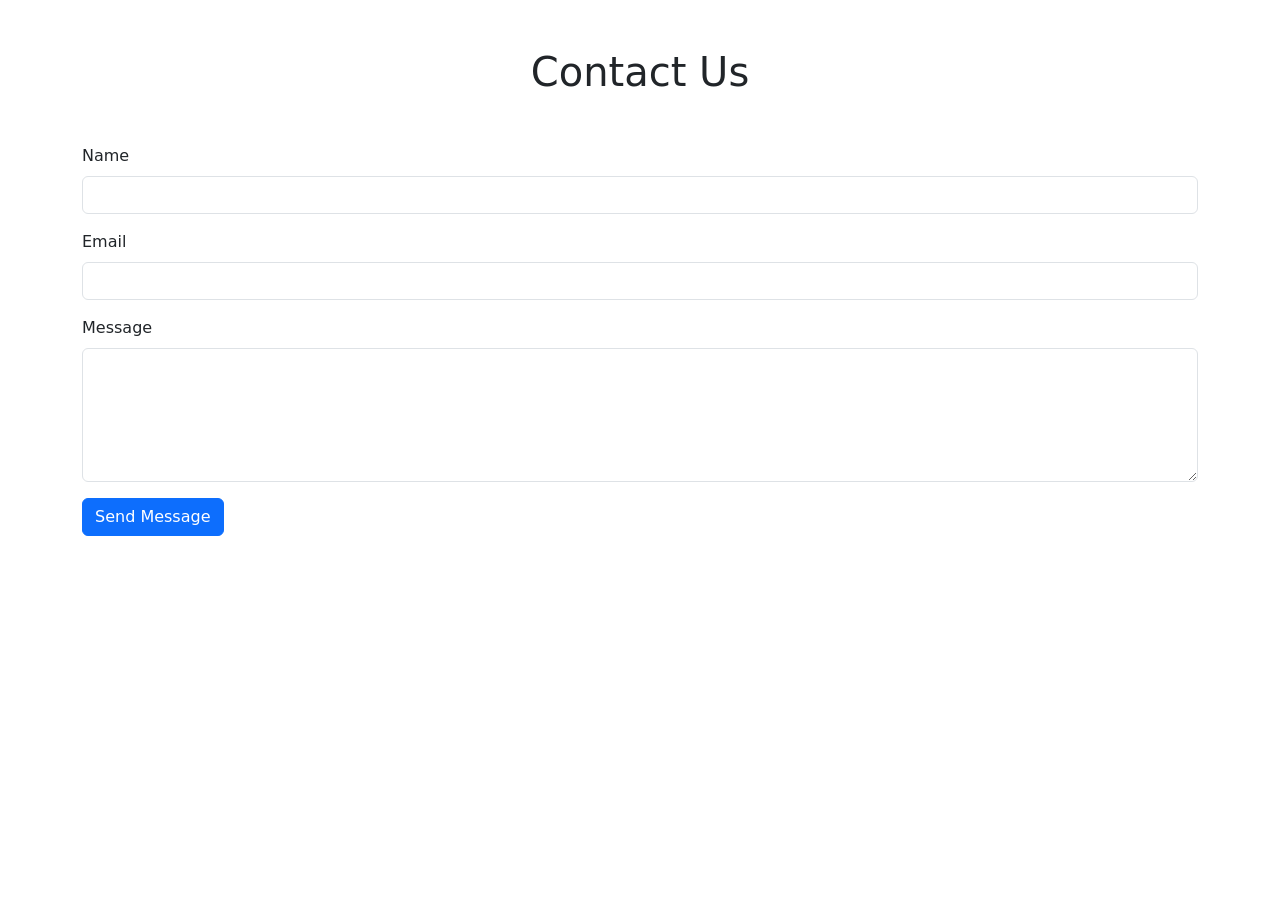
<file: contact.html>
<!DOCTYPE html>
<html lang="en">

<head>

    <meta charset="UTF-8">
    <meta name="viewport" content="width=device-width, initial-scale=1.0">

    <title>Contact - ABC College</title>

    <link href="https://cdn.jsdelivr.net/npm/bootstrap@5.3.3/dist/css/bootstrap.min.css" rel="stylesheet">

</head>

<body>

<section class="container py-5">

    <h1 class="text-center mb-5">
        Contact Us
    </h1>

    <form>

        <div class="mb-3">

            <label class="form-label">
                Name
            </label>

            <input type="text" class="form-control">

        </div>


        <div class="mb-3">

            <label class="form-label">
                Email
            </label>

            <input type="email" class="form-control">

        </div>


        <div class="mb-3">

            <label class="form-label">
                Message
            </label>

            <textarea class="form-control" rows="5"></textarea>

        </div>

        <button class="btn btn-primary">
            Send Message
        </button>

    </form>

</section>

</body>

</html>
</file>
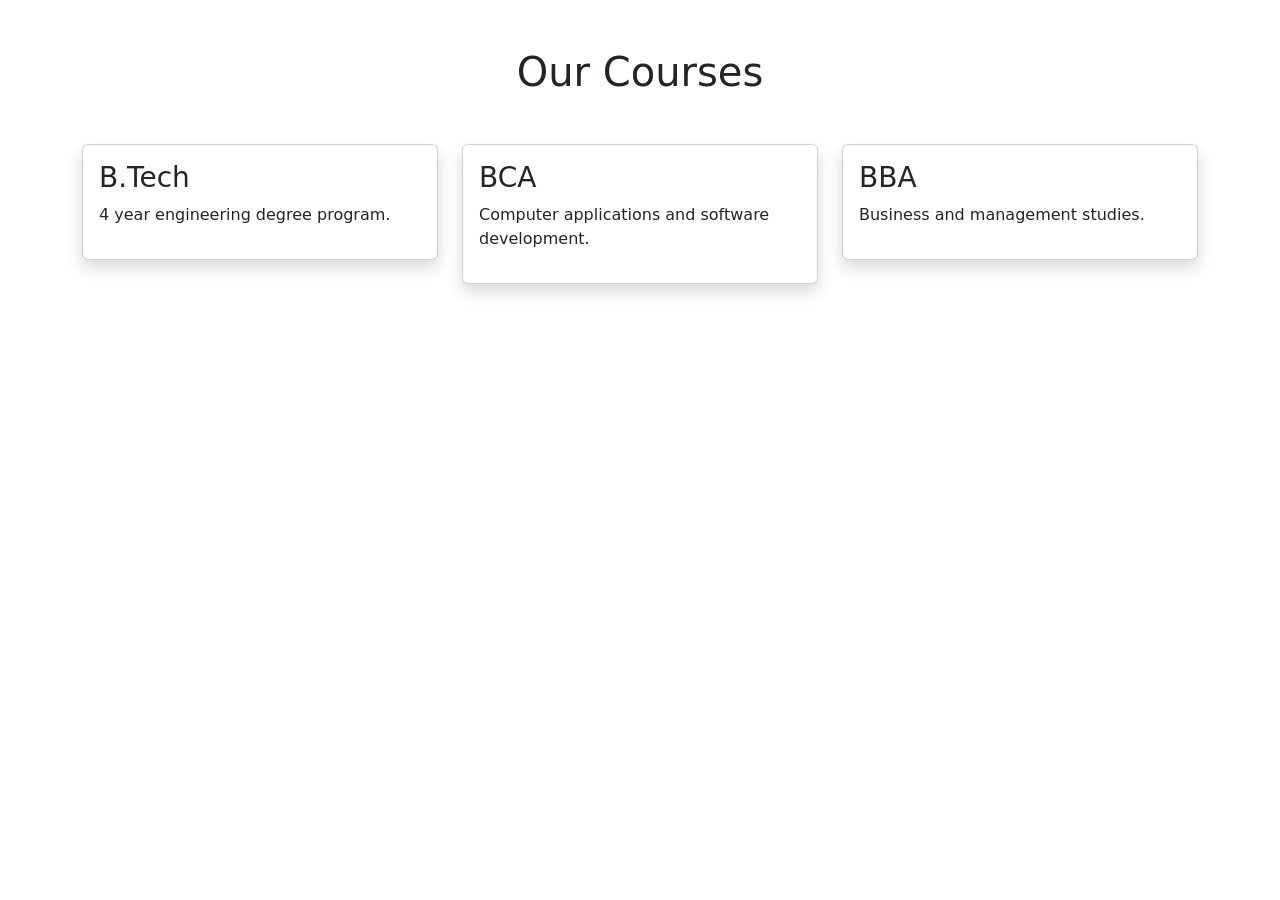
<file: courses.html>
<!DOCTYPE html>
<html lang="en">

<head>

    <meta charset="UTF-8">
    <meta name="viewport" content="width=device-width, initial-scale=1.0">

    <title>Courses - ABC College</title>

    <link href="https://cdn.jsdelivr.net/npm/bootstrap@5.3.3/dist/css/bootstrap.min.css" rel="stylesheet">

</head>

<body>

<section class="container py-5">

    <h1 class="text-center mb-5">
        Our Courses
    </h1>

    <div class="row g-4">

        <div class="col-md-4">

            <div class="card shadow p-3">

                <h3>B.Tech</h3>

                <p>
                    4 year engineering degree program.
                </p>

            </div>

        </div>


        <div class="col-md-4">

            <div class="card shadow p-3">

                <h3>BCA</h3>

                <p>
                    Computer applications and software development.
                </p>

            </div>

        </div>


        <div class="col-md-4">

            <div class="card shadow p-3">

                <h3>BBA</h3>

                <p>
                    Business and management studies.
                </p>

            </div>

        </div>

    </div>

</section>

</body>

</html>
</file>
